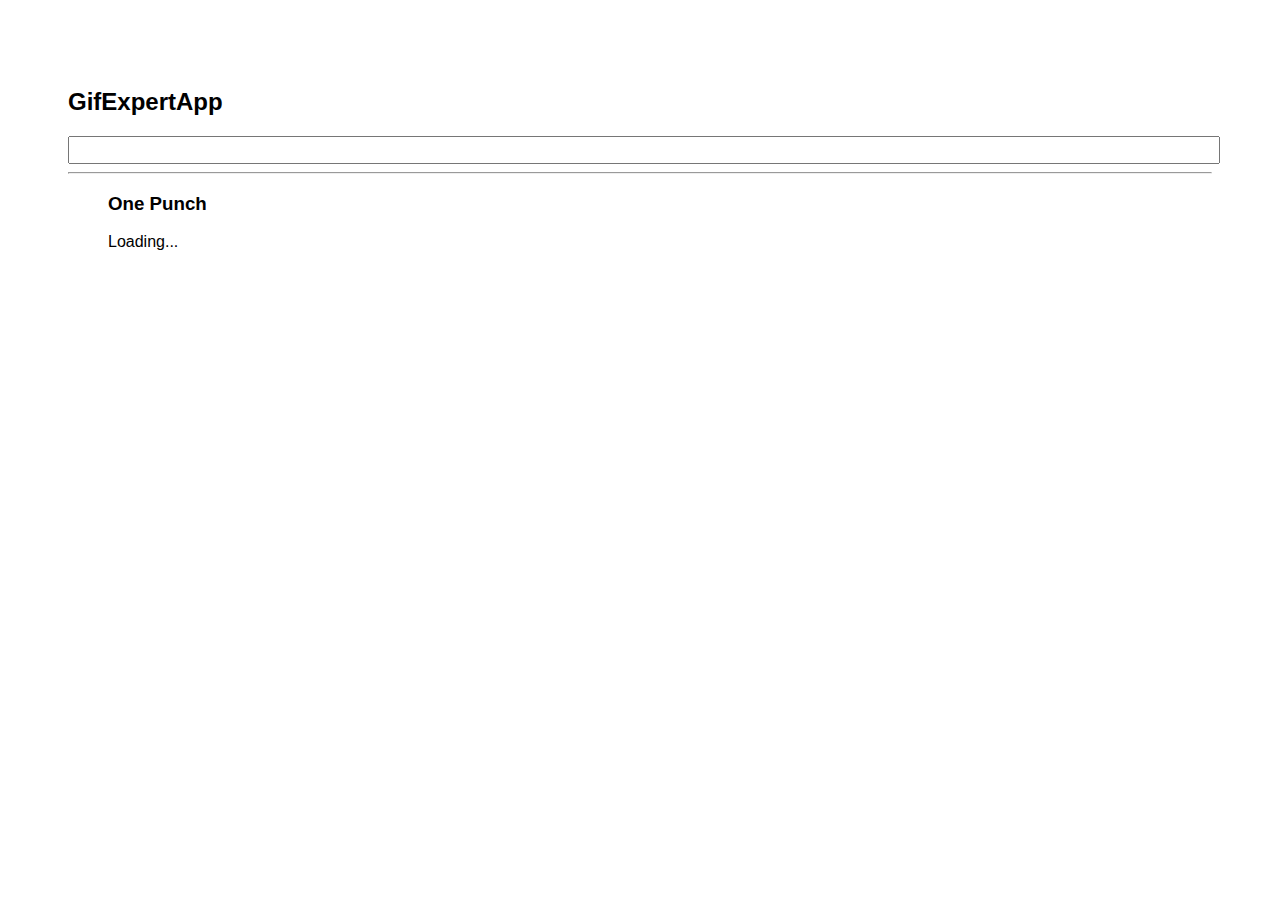
<file: docs/index.html>
<!doctype html>
<html lang="en">

<head>
  <meta charset="utf-8" />
  <link rel="icon" href="./favicon.ico" />
  <meta name="viewport" content="width=device-width,initial-scale=1" />
  <meta name="theme-color" content="#000000" />
  <meta name="description" content="Web site created using create-react-app" />
  <link rel="apple-touch-icon" href="./logo192.png" />
  <link rel="manifest" href="./manifest.json" />
  <link rel="stylesheet" href="https://cdnjs.cloudflare.com/ajax/libs/animate.css/4.1.1/animate.min.css" />
  <title>GifExpert App</title>
  <link href="./static/css/main.5f2f870b.chunk.css" rel="stylesheet">
</head>

<body><noscript>You need to enable JavaScript to run this app.</noscript>
  <div id="root"></div>
  <script>!function (e) { function r(r) { for (var n, p, f = r[0], i = r[1], l = r[2], c = 0, s = []; c < f.length; c++)p = f[c], Object.prototype.hasOwnProperty.call(o, p) && o[p] && s.push(o[p][0]), o[p] = 0; for (n in i) Object.prototype.hasOwnProperty.call(i, n) && (e[n] = i[n]); for (a && a(r); s.length;)s.shift()(); return u.push.apply(u, l || []), t() } function t() { for (var e, r = 0; r < u.length; r++) { for (var t = u[r], n = !0, f = 1; f < t.length; f++) { var i = t[f]; 0 !== o[i] && (n = !1) } n && (u.splice(r--, 1), e = p(p.s = t[0])) } return e } var n = {}, o = { 1: 0 }, u = []; function p(r) { if (n[r]) return n[r].exports; var t = n[r] = { i: r, l: !1, exports: {} }; return e[r].call(t.exports, t, t.exports, p), t.l = !0, t.exports } p.m = e, p.c = n, p.d = function (e, r, t) { p.o(e, r) || Object.defineProperty(e, r, { enumerable: !0, get: t }) }, p.r = function (e) { "undefined" != typeof Symbol && Symbol.toStringTag && Object.defineProperty(e, Symbol.toStringTag, { value: "Module" }), Object.defineProperty(e, "__esModule", { value: !0 }) }, p.t = function (e, r) { if (1 & r && (e = p(e)), 8 & r) return e; if (4 & r && "object" == typeof e && e && e.__esModule) return e; var t = Object.create(null); if (p.r(t), Object.defineProperty(t, "default", { enumerable: !0, value: e }), 2 & r && "string" != typeof e) for (var n in e) p.d(t, n, function (r) { return e[r] }.bind(null, n)); return t }, p.n = function (e) { var r = e && e.__esModule ? function () { return e.default } : function () { return e }; return p.d(r, "a", r), r }, p.o = function (e, r) { return Object.prototype.hasOwnProperty.call(e, r) }, p.p = "/"; var f = this["webpackJsonpgif-expert-app"] = this["webpackJsonpgif-expert-app"] || [], i = f.push.bind(f); f.push = r, f = f.slice(); for (var l = 0; l < f.length; l++)r(f[l]); var a = i; t() }([])</script>
  <script src="./static/js/2.c2141f2b.chunk.js"></script>
  <script src="./static/js/main.24d615b2.chunk.js"></script>
</body>

</html>
</file>
<file: docs/static/css/main.5f2f870b.chunk.css>
*{font-family:Helvetica,Arial,sans-serif}body{padding:60px}input{color:grey;font-size:1.2rem;width:100%}.card-grid{display:flex;flex-direction:row;flex-wrap:wrap}.card{align-content:center;border:1px solid grey;border-radius:6px;margin-bottom:10px;margin-right:10px;overflow:hidden}.card p{padding:5px;text-align:center}.card img{max-height:170px}
/*# sourceMappingURL=main.5f2f870b.chunk.css.map */
</file>
